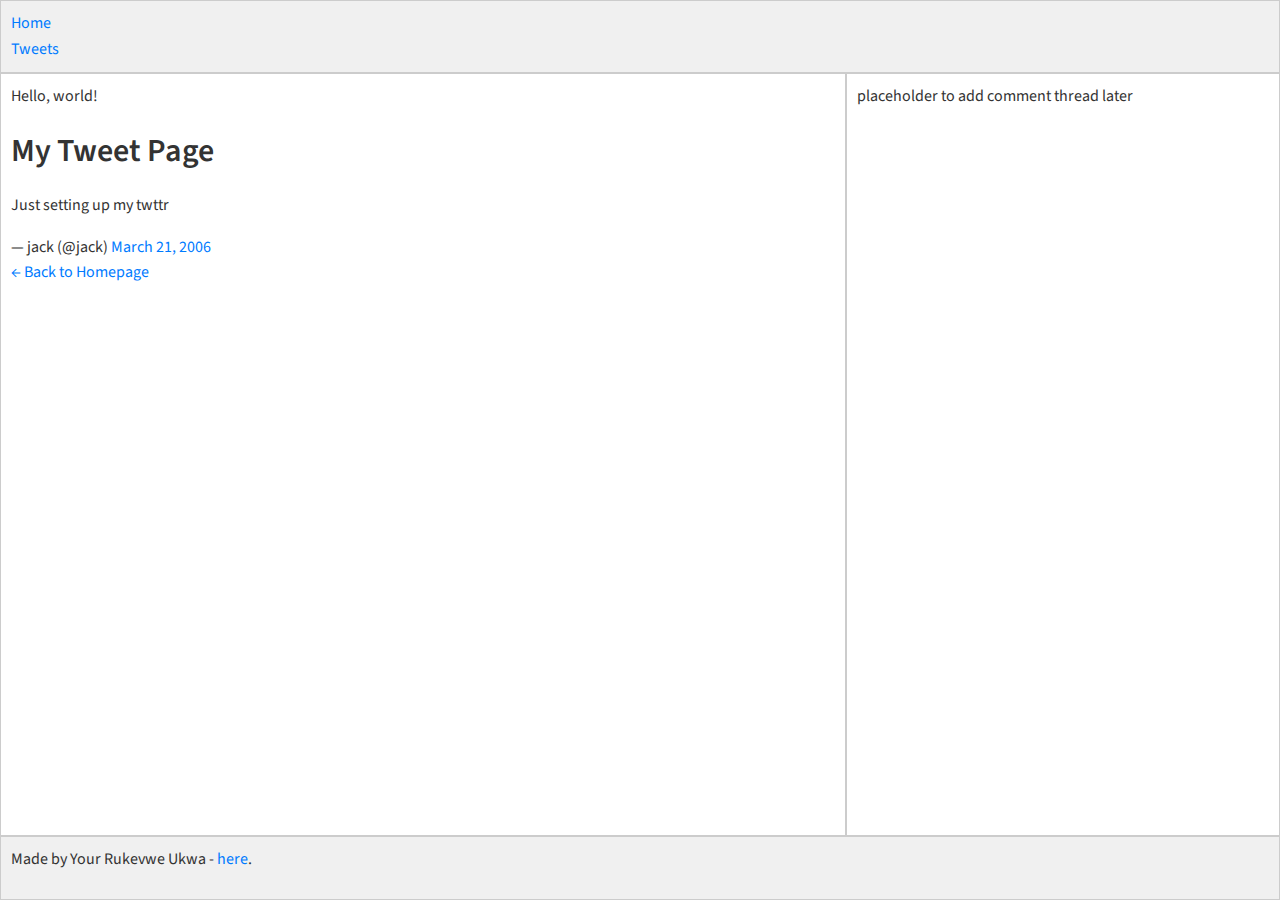
<file: css_basic/tweets.html>
<!DOCTYPE html>
<html lang="en">
<head>
  <meta charset="UTF-8">
  <meta name="viewport" content="width=device-width, initial-scale=1.0">
  <title>Tweets - My Portfolio</title>
  <link href="base.css" rel="stylesheet">
  <link href="styles.css" rel="stylesheet">
</head>
<body>

  <header>
    <nav>
      <ul>
        <li><a href="index.html">Home</a></li>
        <li><a href="tweets.html">Tweets</a></li>
      </ul>
    </nav>
  </header>

  <main>
    <article>
      <p>Hello, world!</p>
      <h1>My Tweet Page</h1>

      <!-- Embedded Tweet -->
      <blockquote class="twitter-tweet">
        <p lang="en" dir="ltr">Just setting up my twttr</p>&mdash; jack (@jack)
        <a href="https://twitter.com/jack/status/20">March 21, 2006</a>
      </blockquote>
      <script async src="https://platform.twitter.com/widgets.js" charset="utf-8"></script>

      <!-- Link back to homepage -->
      <p><a href="index.html">← Back to Homepage</a></p>
    </article>

    <aside>
      <p>placeholder to add comment thread later</p>
    </aside>
  </main>

  <footer>
    <p>Made by Your Rukevwe Ukwa - <a href="https://github.com/Ruks5/Ruks5" target="_blank">here</a>.</p>
  </footer>

</body>
</html>
</file>
<file: css_basic/styles.css>
/* Make body a flex container stacking header, main, footer vertically */
body {
  display: flex;
  flex-direction: column;
  height: 100vh; /* Optional: full viewport height */
  margin: 0;     /* Remove default margin */
}

/* Make main a flex container laying out article and aside horizontally */
main {
  display: flex;
  flex-direction: row;
  flex: auto;    /* Take available space */
  height: auto;  /* Auto height */
}

/* Article takes 2/3 width, scrolls vertically if content overflows */
article {
  flex: 2;
  overflow-y: auto;
  padding: 10px;         /* Optional padding */
  border: 1px solid #ccc; /* Optional border to visualize */
}

/* Aside takes 1/3 width, scrolls vertically if content overflows */
aside {
  flex: 1;
  overflow-y: auto;
  padding: 10px;
  border: 1px solid #ccc;
}

/* Optional styling for header and footer */
header, footer {
  padding: 10px;
  background-color: #f0f0f0;
  border: 1px solid #ccc;
}
</file>
<file: css_basic/base.css>
/* Import Source Sans Pro font from Google Fonts */
@import url('https://fonts.googleapis.com/css2?family=Source+Sans+Pro:wght@400;600&display=swap');

/* Reset default margins and paddings */
* {
  margin: 0;
  padding: 0;
  box-sizing: border-box;
}

/* Body styling */
body {
  font-family: 'Source Sans Pro', Arial, sans-serif;
  line-height: 1.6;
  color: #333;
  background-color: #fff;
}

/* Links */
a {
  color: #007BFF;
  text-decoration: none;
}

a:hover {
  text-decoration: underline;
}

/* Headings */
h1, h2, h3, h4, h5, h6 {
  margin-bottom: 0.5em;
  font-weight: 600; /* semi-bold */
}

/* Paragraphs */
p {
  margin-bottom: 1em;
}
</file>
